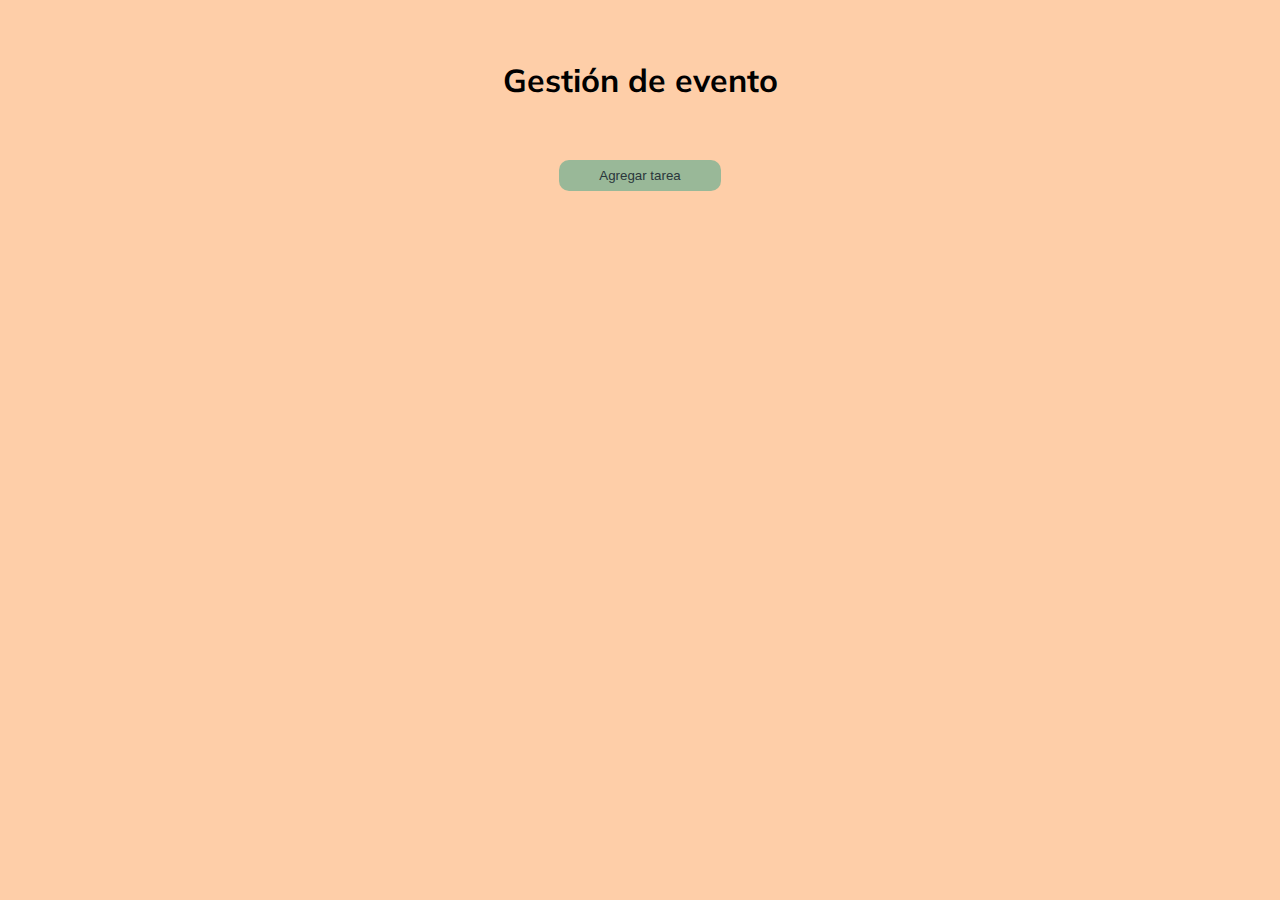
<file: admGestion/fron-end/index.html>
<!DOCTYPE html>
<html lang="en">
<head>
    <meta charset="UTF-8">
    <meta name="viewport" content="width=device-width, initial-scale=1.0">
    <link rel="stylesheet" href="./css/index.css">

    <!-- font -->
    
    <title>To do list</title>
</head>
<body>
    <h1>Gestión de evento</h1>
    <header>
        
        <a href="./pages/add.html">
            <button>
                Agregar tarea
            </button>
        </a>
    </header>

    <div class="container" id="container">
        <!-- <div class="list">
            <h3 class="nombre">Concierto wos</h3>
            <p class="ubicacion">Medellin</p>
            <p class="fecha">12/03/2004</p>
            <p class="capacidad">400</p>
            <div class="container_button">
                <button>
                    Editar
                </button>
                <button>
                    Eliminar
                </button>
            </div> -->
        </div>
    </div>
    
    <script type="module" src="js/app.js"></script>
    <script type="module" src="js/delete.js"></script>
</body>
</html>
</file>
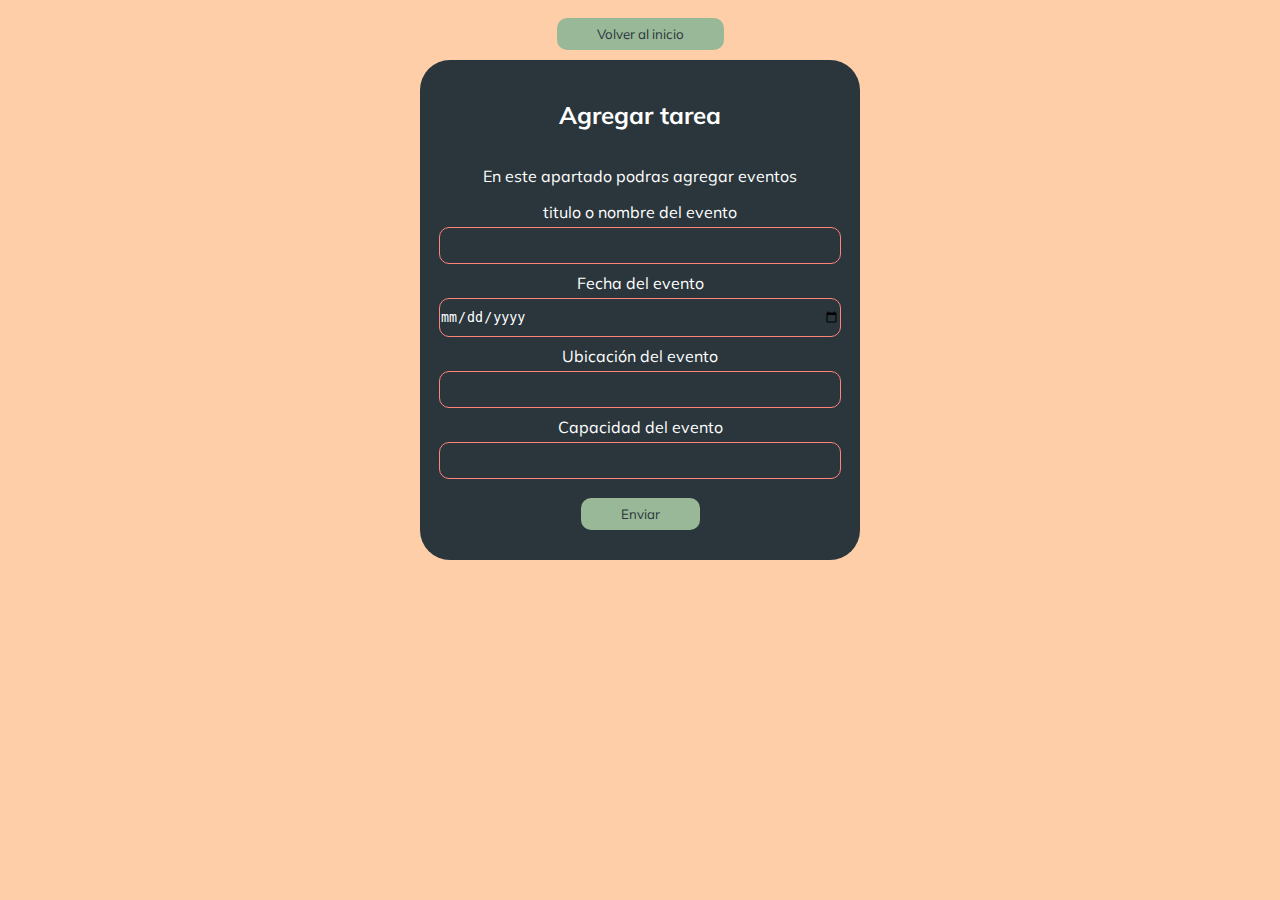
<file: admGestion/fron-end/pages/add.html>
<!DOCTYPE html>
<html lang="en">
<head>
    <meta charset="UTF-8">
    <meta name="viewport" content="width=device-width, initial-scale=1.0">
    <link rel="stylesheet" href="./../css/add.css">
    <title>Agregar evento</title>
</head>
<body>

    <a href="./../index.html">
        <button class="button">Volver al inicio</button>
    </a>
    <form class="form" id="form" >
        <h2>
            Agregar tarea
        </h2>
        <p>
            En este apartado podras agregar eventos
            
        </p>
        <label for="name">titulo o nombre del evento</label>
        <input id="name" type="text" class="box_input box">

        <label for="">Fecha del evento</label>
        <input id="date" class="box_input box" type="date" name="" id="">

        <label for="">Ubicación del evento</label>
        <input id="ubication" class="box_input box" type="text" name="" id="">

        <label for="">Capacidad del evento</label>
        <input id="capacity" class="box_input box" type="number" name="" id="">

        <div class="container_button">
            <button class="button" type="submit" id="button">Enviar</button>
           
        </div>

    </form>


    <script src="./../js/insert.js"></script>
</body>
</html>
</file>
<file: admGestion/fron-end/css/index.css>
@import url('https://fonts.googleapis.com/css2?family=Mulish:ital,wght@0,200..1000;1,200..1000&display=swap');

:root {
    --green: #99B898;
    --dark: #2A363B;
    --salmonLight: #FF847C;
    --roseDark: #E84A5F;
    --oranjeLight: #FECEA8;
    --whinte: #FFFFFF;

}


h1{
  margin: 60px;
  display: flex;
  justify-content: center;
}

body{
  background: var(--oranjeLight) ;
  font-family: "Mulish", sans-serif;
}

header{
  display: flex;
  justify-content: center;
  margin: 30px;
}

header button{
  padding: 8px 40px;
  background: var(--dark);
  border: none;
  border-radius: 10px;
  color: var(--whinte);
  transition: 0.3s;
  cursor: pointer;
  &:hover{
    transform: scale(1.1);
  }
}

.container{
  display: flex;
  justify-content: center;
  flex-direction: row;
  flex-wrap: wrap;
  gap: 3rem;
}

.list{
  color: var(--oranjeLight);
  background: var(--dark);
  padding: 20px;
  border-radius: 30px;
  color: var(--whinte);
}

.nombre{
  text-align: center;
}

.container_button{
  display: flex;
  justify-content: center;
  margin-top: 20px;
  gap: 3rem;
}

.container_button button{
  padding: 8px 40px;
  font-family: "Mulish", sans-serif;
  border: none;
  border-radius: 10px;
  cursor: pointer;
  transition: 0.3s;
  &:hover{
    transform: scale(1.1);
  }
}

button:nth-child(1){
  background: var(--green);
  color: var(--dark)
}

button:nth-child(2){
  background: var(--roseDark);
  color: var(--dark);
  
}
</file>
<file: admGestion/fron-end/css/add.css>
@import url('https://fonts.googleapis.com/css2?family=Mulish:ital,wght@0,200..1000;1,200..1000&display=swap');

:root {
    --green: #99B898;
    --dark: #2A363B;
    --salmonLight: #FF847C;
    --roseDark: #E84A5F;
    --oranjeLight: #FECEA8;
    --whinte: #FFFFFF;

}



body{
  background: var(--oranjeLight) ;
  font-family: "Mulish", sans-serif;
  display: flex;
  justify-content: center;
  flex-direction: column;
  align-items: center;

}

.form{
    background: var(--dark);
    color: var(--whinte);
    display: flex;
    flex-direction: column;
    justify-content: center;
    align-items: center;
    text-align: center;
    width: 400px;
    padding: 20px;
    border-radius: 30px;
    margin: auto;
}

h2{
    color: var();
}

.box{
    width: 100%;
    background: var(--dark);
    color: var(--whinte);
    border: none;
    border-radius: 10px;
    padding: 10px 0;
    border: 1px solid var(--salmonLight);
    margin-bottom: 9px;
    
    
}


select{
    font-size: 15px;
    font-family: "Mulish", sans-serif;
}

label{
    margin-bottom: 5px;
}

.button{
    padding: 8px 40px;
    font-family: "Mulish", sans-serif;
    border: none;
    border-radius: 10px;
    cursor: pointer;
    transition: 0.3s;
    margin: 10px;

    
    &:hover{
      transform: scale(1.1);
    }
}

.container_button{
    display: flex;
    justify-content: center;
    gap: 1rem;
    flex-wrap: wrap;
}

.button{
    background: var(--green);
    color: var(--dark)
}
</file>
